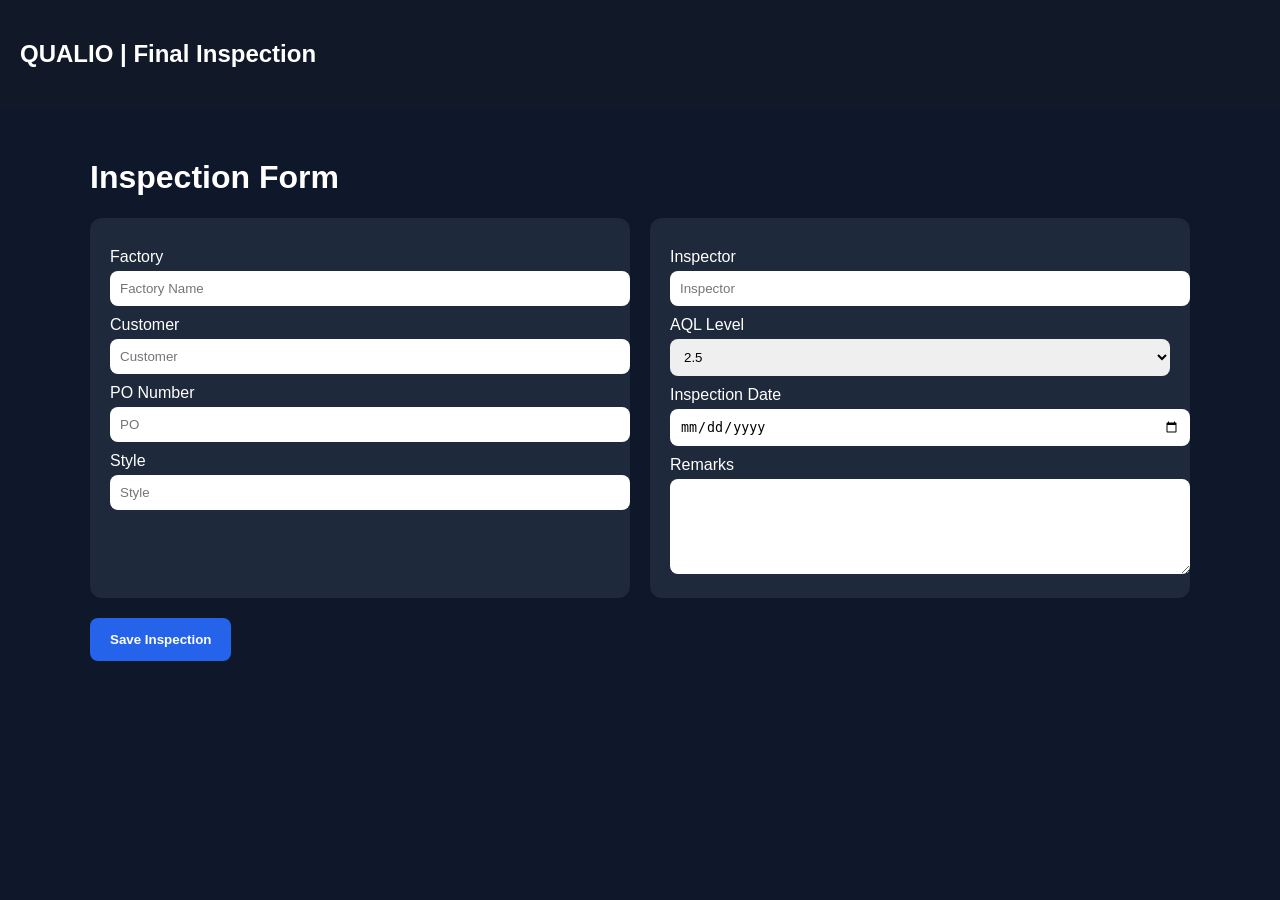
<file: inspection.html>
<!DOCTYPE html><html lang='en'><head><meta charset='UTF-8'><meta name='viewport' content='width=device-width,initial-scale=1'><title>Inspection | QUALIO</title>
<style>
body{margin:0;font-family:Arial;background:#0f172a;color:#fff}
header{background:#111827;padding:20px}
.container{max-width:1100px;margin:auto;padding:30px}
.grid{display:grid;grid-template-columns:repeat(auto-fit,minmax(280px,1fr));gap:20px}
.card{background:#1e293b;padding:20px;border-radius:12px}
label{display:block;margin:10px 0 5px}
input,select,textarea{width:100%;padding:10px;border-radius:8px;border:none}
button{margin-top:20px;padding:14px 20px;background:#2563eb;color:#fff;border:none;border-radius:8px;font-weight:bold}
</style></head>
<body>
<header><h2>QUALIO | Final Inspection</h2></header>
<div class="container">
<h1>Inspection Form</h1>
<div class="grid">
<div class="card">
<label>Factory</label><input placeholder="Factory Name">
<label>Customer</label><input placeholder="Customer">
<label>PO Number</label><input placeholder="PO">
<label>Style</label><input placeholder="Style">
</div>
<div class="card">
<label>Inspector</label><input placeholder="Inspector">
<label>AQL Level</label><select><option>1.0</option><option>1.5</option><option selected>2.5</option><option>4.0</option></select>
<label>Inspection Date</label><input type="date">
<label>Remarks</label><textarea rows="5"></textarea>
</div>
</div>
<button>Save Inspection</button>
</div>
</body></html>
</file>
